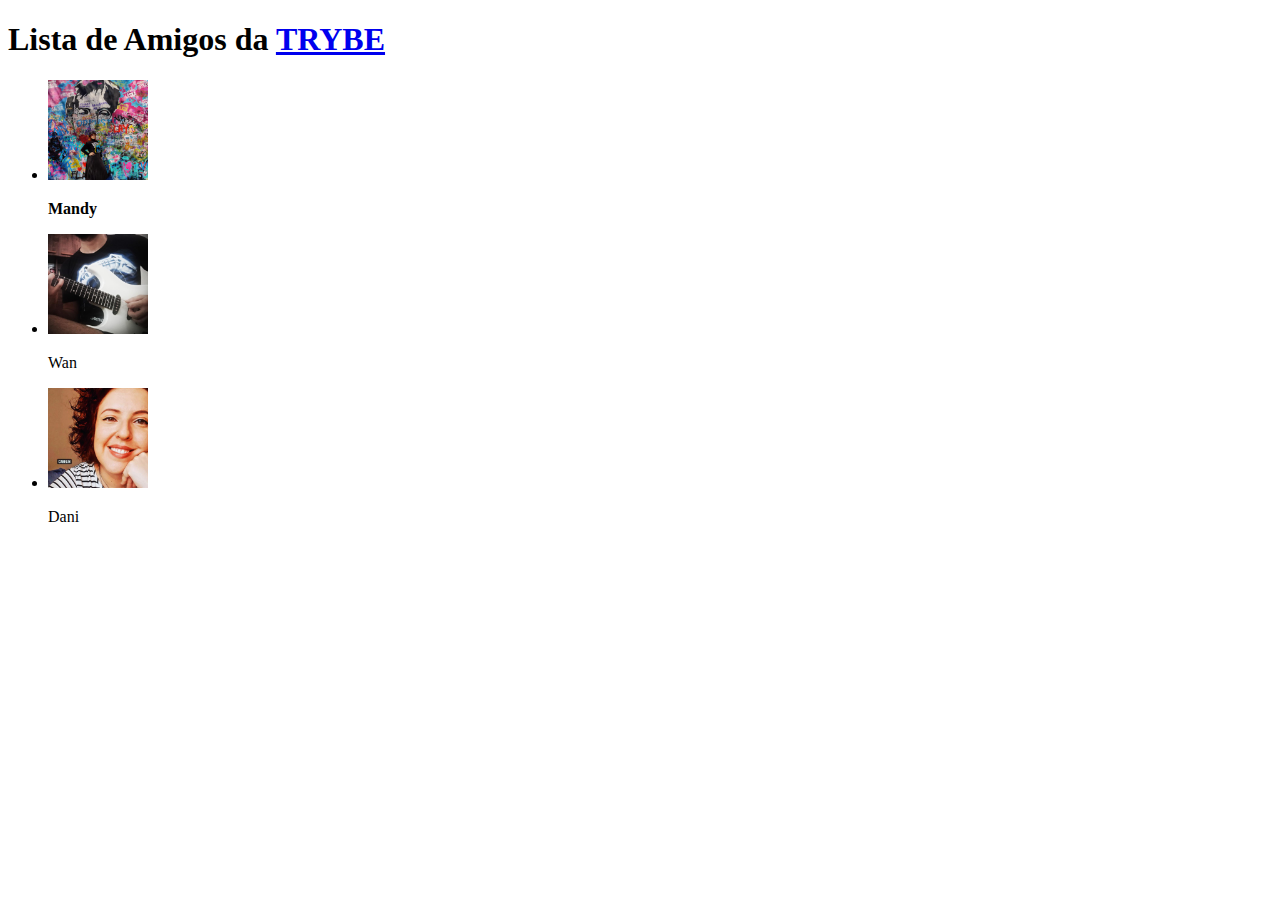
<file: fundamentos/bloco-3-introducao-a-html-e-css/dia-1-html-css-estruturas-de-pagina/index.html>
<!DOCTYPE html>
<html>
    <head> 
        <meta charset="UTF-8" />
        <TItle>Pessoas que fiz Amizade</TItle>

    </head>

    <body>
      <div>
          <h1>Lista de Amigos da <a href="https://www.betrybe.com/">TRYBE</a></h1>
      </div>
      <div>
          <ul>
              <li>
                  <img src="./assets/images/Mandy.jpg" alt="" width="100px">
                  <p><strong>Mandy</strong></p>
              </li>
              <li>
                  <img src="./assets/images/wan.jpg" alt="" width="100px">
                  <p>Wan</p>
              </li>
              <li>
                  <img src="./assets/images/dani.jpg" alt="" width="100px">
                  <p>Dani</p>
              </li>
          </ul>
      </div>
    </body>
</html>
</file>
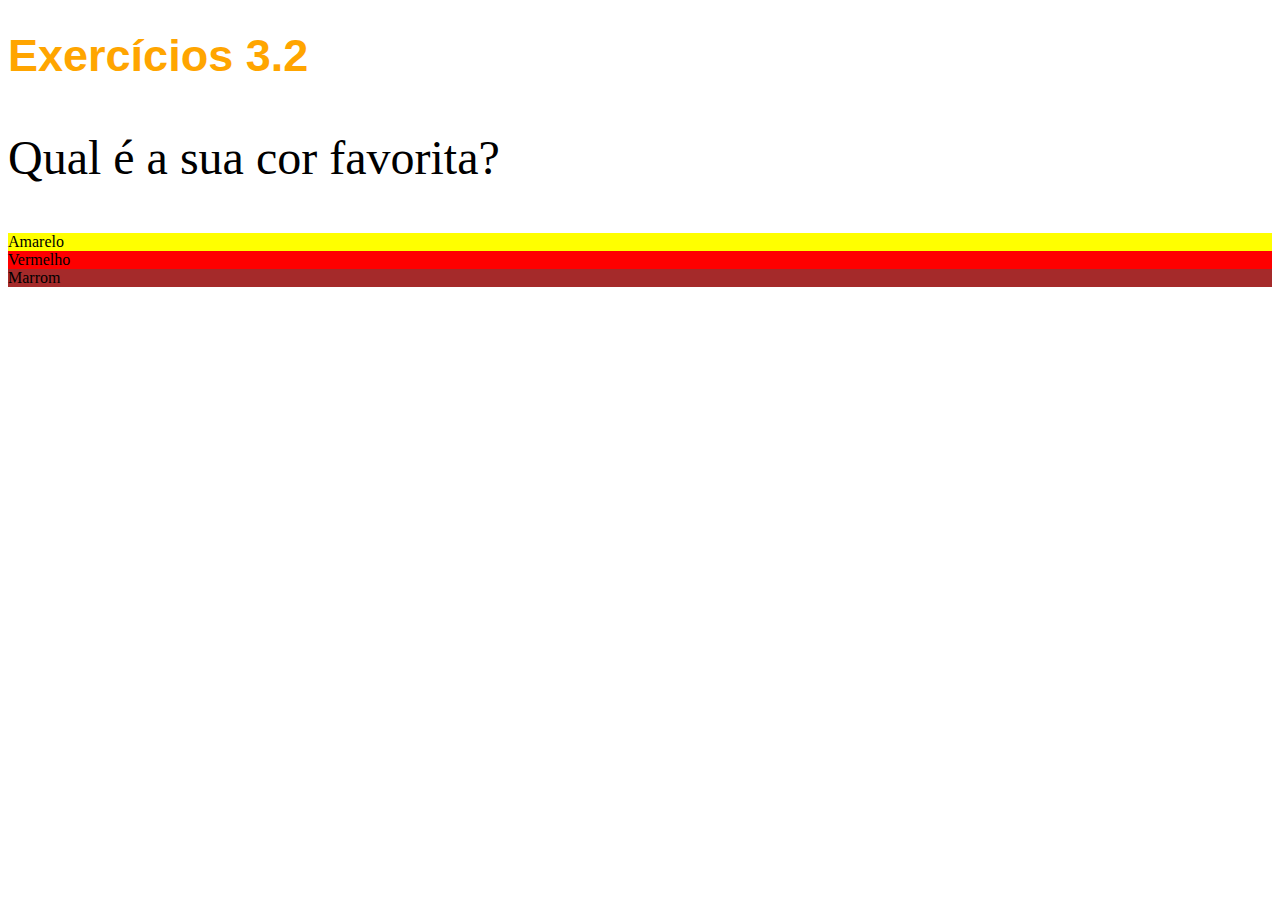
<file: fundamentos/bloco-3-introducao-a-html-e-css/dia-2-html-css-primeiros-passos-em-css/index.html>
<!DOCTYPE html>
<html lang="pt-br">
  <head>
    <meta charset="UTF-8">
    <title>HTML</title>
    <link rel="stylesheet" href="./assets/style/index.css">
  </head>
  <body>
    <h1>Exercícios 3.2</h1>
    <p>Qual é a sua cor favorita?</p>
    <ul>
      <li>Amarelo</li>
      <li>Vermelho</li>
      <li>Marrom</li>
    </ul>
  </body>
</html>
</file>
<file: fundamentos/bloco-3-introducao-a-html-e-css/dia-2-html-css-primeiros-passos-em-css/assets/style/index.css>
h1{
    font-size: 45px;
    font-family: sans-serif;
    font-weight: 600;

    color:orange

}

p{
    font-size: 3em;
}

ul{
    background-color: blueviolet;
    list-style-type:none;

    padding:0;
    margin:0;
}

ul li:nth-child(1){
    background-color:yellow;
}

ul li:nth-child(2){
    background-color: red;
}

ul li:nth-child(3){
    background-color: brown;
}
</file>
